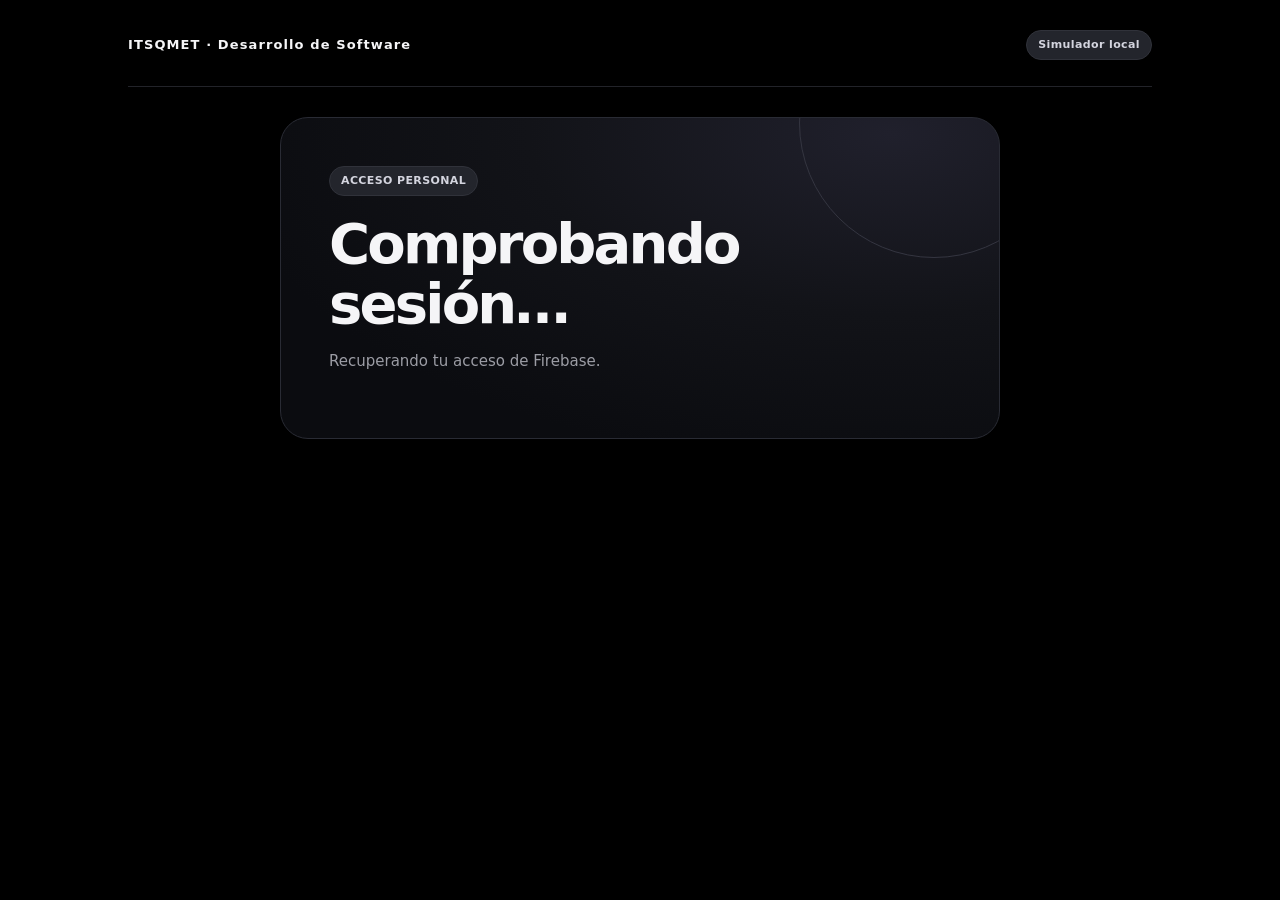
<file: nucleo1.html>
<!doctype html><html lang="es"><head><meta charset="utf-8"><meta name="viewport" content="width=device-width,initial-scale=1"><title>Núcleo 1 · Simulador ITSQMET</title><link rel="stylesheet" href="styles.css"></head><body><main class="wrap"><div class="top"><div class="brand">ITSQMET · Desarrollo de Software</div><span class="pill">Simulador local</span></div><div id="app"></div></main><script>history.replaceState(null,'',location.pathname+'?nucleo=1')</script><script src="preguntas.js"></script><script src="app.js"></script></body></html>
</file>
<file: styles.css>
/* OLED dark · visual refinement */
:root{--bg:#000;--surface:#101115;--surface-raised:#17191e;--line:#292b31;--ink:#f5f5f7;--sub:#9c9da5;--accent:#d5d9ff;--success:#58dca0;--danger:#ff7e89;--warning:#ffb454;--radius:22px;color-scheme:dark;font-family:-apple-system,BlinkMacSystemFont,"SF Pro Display","Segoe UI",Inter,system-ui,sans-serif;background:#000;color:var(--ink);font-synthesis:none}
*,*::before,*::after{box-sizing:border-box}html{scroll-behavior:smooth}body{margin:0;background:#000;color:var(--ink);-webkit-font-smoothing:antialiased}button,input,select{font:inherit}button{cursor:pointer}button:disabled{cursor:not-allowed;opacity:.42}a{color:inherit;text-decoration:none}a:hover{color:#fff}
.wrap{max-width:1080px;margin:0 auto;padding:24px 28px 84px}.top{display:flex;justify-content:space-between;align-items:center;gap:16px;padding:6px 0 26px;border-bottom:1px solid #222329;margin-bottom:30px}.brand{font-size:13px;letter-spacing:.085em;font-weight:800;white-space:nowrap}.brand span{font-weight:500;color:#8d8e98}.pill{display:inline-flex;align-items:center;justify-content:center;gap:6px;background:#23252c;color:#d4d5df;border:1px solid #30323a;border-radius:999px;font-size:11px;letter-spacing:.035em;font-weight:750;padding:7px 11px;line-height:1.25}.muted{color:var(--sub)}.small,.subtle{font-size:13px}.subtle{color:#8c8d98}.eyebrow{font-size:10px;font-weight:800;letter-spacing:.17em;color:#888a96}.section-meta{font-size:12px;color:#8e8f9a}
.hero{position:relative;overflow:hidden;background:radial-gradient(ellipse at 85% 5%,#20202c 0%,#121318 42%,#0b0c10 78%);border:1px solid #292b34;border-radius:28px;padding:clamp(25px,5vw,48px);margin-bottom:18px}.hero::before{content:"";position:absolute;right:-70px;top:-130px;width:270px;height:270px;border-radius:50%;border:1px solid #343540;pointer-events:none}.hero-kicker{display:flex;align-items:center;gap:9px;color:#babdc8;font-size:10px;font-weight:800;letter-spacing:.16em}.live-dot{width:7px;height:7px;background:#8e9cff;border-radius:50%;box-shadow:0 0 0 4px #8e9cff1d}.text-gradient{background:linear-gradient(110deg,#fff,#b5b8e2);color:transparent;background-clip:text}h1{font-size:clamp(33px,5vw,56px);letter-spacing:-.05em;line-height:1.08;margin:18px 0 14px;font-weight:760;max-width:700px}h2{font-size:21px;letter-spacing:-.035em;line-height:1.25;margin:0 0 12px;font-weight:700}h3{margin:0 0 8px}.hero p{font-size:15px;line-height:1.7;max-width:640px}
.grid{display:grid;grid-template-columns:repeat(2,minmax(0,1fr));gap:14px}.card{background:var(--surface);border:1px solid var(--line);border-radius:var(--radius);padding:25px;min-width:0;transition:border-color .2s,transform .2s}.card:hover{border-color:#434551}.card p{font-size:14px;line-height:1.7;color:#a7a8b2}.modes .card{min-height:265px;display:flex;align-items:flex-start;flex-direction:column}.modes .card .btn{margin-top:auto}.mode-icon{display:flex;align-items:center;justify-content:center;width:42px;height:42px;border:1px solid #3a3c49;border-radius:13px;color:#bfc5ff;background:#1b1d28;font-weight:800;font-size:13px;margin-bottom:16px}.mode-card .pill{margin-bottom:14px}.study-card{display:flex;flex-direction:column;align-items:flex-start;min-height:204px}.study-card .btn{margin-top:auto}.study-card h2{margin-top:16px!important}.section-head{display:flex;align-items:end;justify-content:space-between;gap:12px;margin:34px 0 16px}.section-head .section{margin:5px 0 0}.section{margin:32px 0 16px}.stats{display:grid;grid-template-columns:repeat(3,minmax(0,1fr));gap:11px;margin-top:25px}.stat{padding:17px;background:#090b10;border:1px solid #2b2c36;border-radius:16px;min-width:0}.big{font-size:clamp(26px,3.8vw,38px);font-weight:800;letter-spacing:-.05em;font-variant-numeric:tabular-nums}.stat .muted{font-size:12px;display:block;margin-top:6px}
.btn{display:inline-flex;justify-content:center;align-items:center;gap:8px;border:1px solid transparent;border-radius:12px;background:#e5e7fa;color:#11121a;padding:12px 18px;min-height:44px;font-size:13px;font-weight:750;text-align:center;transition:transform .16s,background .16s,box-shadow .16s}.btn:hover{transform:translateY(-1px);background:#fff;color:#11121a}.btn:active{transform:scale(.985)}.btn.alt{background:#272931;color:#f4f4f7;border-color:#343640}.btn.alt:hover{background:#343640;color:#fff}.btn.ghost{background:#121318;color:#c8cad6;border-color:#393a44}.actions{display:flex;align-items:center;gap:10px;flex-wrap:wrap;margin-top:23px}.actions .btn{min-width:120px}.row{display:flex;align-items:center;justify-content:space-between;gap:14px;flex-wrap:wrap}.review{padding:19px 21px;border:1px solid #303139;border-radius:17px;background:#101115;margin:12px 0;overflow-wrap:anywhere}.review p{white-space:pre-wrap;line-height:1.65}.history-row .btn{min-width:124px}.question{font-size:clamp(18px,2.7vw,23px);line-height:1.55;letter-spacing:-.018em;white-space:pre-wrap;overflow-wrap:anywhere;margin:23px 0}.option{display:flex;align-items:flex-start;gap:13px;background:#14161b;border:1px solid #33353e;border-radius:13px;padding:16px;margin:10px 0;line-height:1.55;cursor:pointer;overflow-wrap:anywhere;transition:background .16s,border-color .16s}.option:hover{background:#1d2028;border-color:#555763}.option:has(input:checked){border-color:#b6bbfa;background:#252637}.option input{margin-top:5px;accent-color:#bbc1ff}.bar{height:6px;border-radius:99px;background:#292b32;overflow:hidden;margin:18px 0}.bar>div{height:100%;background:#c6cbff;border-radius:99px;transition:width .2s}.clock{display:inline-flex;align-items:center;background:#3b2615;color:#ffc17b;border:1px solid #81572f;border-radius:9px;padding:5px 9px;font-size:18px;font-weight:850;font-variant-numeric:tabular-nums;letter-spacing:.025em}.notice{padding:17px 19px;border:1px solid #3a3b4b;background:#1a1b25;border-radius:14px;margin:17px 0;line-height:1.65;font-size:14px}.result{padding:17px;border-radius:13px;margin-top:17px}.good{border-left:3px solid var(--success);background:#0c1e17}.bad{border-left:3px solid var(--danger);background:#251317}.result.good{background:#0c2319}.result.bad{background:#2a151b}.status-good{background:#103d2b;color:#83efb7;border-color:#245a43}.status-bad{background:#4c2029;color:#ffacb4;border-color:#803743}.answer-correct{color:#79eab0!important;font-weight:750}.answer-user{color:#ffaaa3!important;font-weight:650}.check{display:flex;align-items:flex-start;gap:11px;padding:10px 0;line-height:1.5}.check input{width:18px;height:18px;accent-color:#68d9a2;flex-shrink:0;margin:2px 0}.check:has(input:checked){color:#87eeb8}.formline{display:flex;align-items:center;flex-wrap:wrap;gap:12px;margin:14px 0 20px}select,input[type=text]{background:#15171d;color:#fff;border:1px solid #454752;border-radius:11px;padding:13px;min-width:160px;max-width:100%}.pill .clock{margin:-3px -7px -3px 5px}footer{font-size:12px;line-height:1.65;color:#80828d;margin:42px 0 0}.top .pill{white-space:nowrap}button:focus-visible,a:focus-visible,input:focus-visible,.option:focus-within{outline:2px solid #b4bbff;outline-offset:3px}
@media(max-width:700px){.wrap{padding:17px 15px 55px}.top{padding:4px 0 19px;margin-bottom:19px}.brand{font-size:11px}.top .pill{font-size:10px;padding:6px 9px}.hero{border-radius:22px;padding:26px 22px}.hero p{font-size:14px}.grid{grid-template-columns:1fr;gap:11px}.card{border-radius:18px;padding:21px}.modes .card{min-height:230px}.stats{gap:7px}.stat{padding:12px 10px;border-radius:12px}.stat .muted{font-size:10px}.stat .big{font-size:clamp(22px,6vw,30px)}.section-head{margin-top:29px}.section-head .section{font-size:21px}.study-card{min-height:174px}.question{font-size:19px}.option{padding:15px 13px;min-height:55px}.btn{min-height:46px}.actions .btn{flex:1 1 auto}.clock{font-size:17px}.review{padding:17px}.history-row .row{align-items:stretch}.history-row .btn{width:100%}}
@media(prefers-reduced-motion:reduce){*,*::before,*::after{scroll-behavior:auto!important;transition:none!important;animation:none!important}}

/* Review system v4 — neutral surfaces and restrained semantic accents */
.quiz-toolbar{display:flex;align-items:center;justify-content:space-between;gap:18px;min-height:62px;margin:2px 0 22px}.back-link{display:inline-flex;align-items:center;gap:10px;min-height:42px;padding:7px 14px 7px 8px;color:#c9cad4;font-size:13px;font-weight:650;border:1px solid transparent;border-radius:13px;white-space:nowrap;transition:background .15s,border-color .15s}.back-link:hover{background:#181a20;border-color:#333640;color:#fff}.back-chevron{display:inline-flex;justify-content:center;align-items:center;width:28px;height:28px;background:#202229;border:1px solid #353842;border-radius:9px;color:#d7daee;font-size:24px;font-weight:350;line-height:1}.timer-label{display:inline-flex;align-items:center;gap:12px;background:#14151a;border:1px solid #303139;border-radius:14px;padding:8px 9px 8px 16px;font-size:11px;font-weight:800;letter-spacing:.075em;color:#aeb0bc;white-space:nowrap}.timer-label .clock{font-size:19px;background:#352414;border:1px solid #79502d;color:#ffbc6a;border-radius:9px;padding:8px 11px}.quiz-card{margin-top:0!important;padding:clamp(20px,3vw,32px);background:#0e1015}.hero-nav{display:flex;align-items:center;gap:12px;flex-wrap:wrap;margin-bottom:14px}.hero-nav .back-link{margin-left:-8px}.hero-nav .pill{font-size:10px}
.review-answer{position:relative;background:#111318!important;border:1px solid #30333b!important;border-left:1px solid #30333b!important;border-radius:18px;padding:22px 25px;margin:12px 0;box-shadow:none}.review-answer::before{content:"";position:absolute;left:0;top:21px;bottom:21px;width:3px;border-radius:0 3px 3px 0;background:#51d49b}.review-answer.is-incorrect::before{background:#ee858c}.review-head{display:flex;justify-content:space-between;align-items:center;gap:12px;margin-bottom:18px}.review-index{font-size:11px;font-weight:600;color:#858997;white-space:nowrap}.review-answer .status-good{background:#173126;border-color:#284d3a;color:#9de8bf}.review-answer .status-bad{background:#352026;border-color:#61373f;color:#f4b1b5}.review-question{margin:0 0 20px!important;color:#f1f1f4;font-size:15px;font-weight:600;line-height:1.65!important;letter-spacing:-.008em}.review-question b{font-weight:650}.answer-line{display:grid;grid-template-columns:minmax(110px,150px) minmax(0,1fr);align-items:start;gap:16px;padding:13px 0;border-top:1px solid #2a2d34}.answer-label{font-size:12px;font-weight:650;color:#9b9da8;line-height:1.55}.answer-line p{margin:0!important;font-size:13px;line-height:1.65!important;overflow-wrap:anywhere}.review-answer .answer-user{color:#e9c3bb!important;font-weight:500}.review-answer.is-correct .answer-user{color:#d9dbe2!important}.review-answer .answer-correct{color:#93e7ba!important;font-weight:600}.review-answer>.subtle{margin:17px 0 0;padding-top:12px;border-top:1px solid #262830;font-size:11px;line-height:1.5;overflow-wrap:anywhere}.review-answer>.muted{font-size:12px;line-height:1.6}
.result .answer-line{grid-template-columns:minmax(110px,150px) minmax(0,1fr);margin-top:9px}.result .answer-line .answer-correct{margin:0}.result.good,.result.bad{background:#15171b;border:1px solid #32353d;border-left:3px solid #54d29a}.result.bad{border-left-color:#f08b92}.result .answer-user{color:#f2b5af!important}
@media(max-width:700px){.quiz-toolbar{gap:8px;min-height:54px;margin:0 0 16px}.back-link{padding:5px 8px 5px 4px;font-size:12px;gap:6px}.back-chevron{width:27px;height:27px}.timer-label{gap:7px;padding:6px 6px 6px 10px;font-size:10px;letter-spacing:.03em}.timer-label .clock{font-size:15px;padding:8px}.quiz-card{padding:20px 16px}.hero-nav{gap:7px}.review-answer{padding:19px 17px}.review-head{align-items:flex-start;gap:8px}.review-index{font-size:10px}.review-question{font-size:14px}.answer-line{grid-template-columns:1fr;gap:4px;padding:11px 0}.answer-label{font-size:11px}.answer-line p{font-size:13px}.result .answer-line{grid-template-columns:1fr;gap:4px}}
@media(max-width:360px){.timer-label{font-size:0}.timer-label .clock{font-size:15px}.review-index{white-space:normal;text-align:right}}

/* Session recovery, refined navigation and restrained interactive controls */
.resume-time{display:inline-flex;align-items:center;gap:12px;margin:16px 0 6px;padding:12px 14px;border:1px solid #373a43;border-radius:14px;background:#15171d;color:#afb2bf;font-size:13px;font-weight:650}.resume-time .clock{font-size:19px}.transfer-input{display:block;width:100%;min-height:124px;resize:vertical;margin:12px 0 0;padding:15px;background:#090b0f;color:#d8daea;border:1px solid #41434e;border-radius:14px;font-family:ui-monospace,SFMono-Regular,Consolas,monospace;font-size:12px;line-height:1.6;overflow-wrap:anywhere}.transfer-input:focus-visible{outline:2px solid #b4bbff;outline-offset:3px}.btn.ghost:hover{background:#272a33;color:#fff}.quiz-toolbar{border-bottom:1px solid #23252d;padding-bottom:12px}.quiz-card{border-color:#2b2d35;box-shadow:0 12px 45px #0006}.review-answer{transition:border-color .18s ease}.review-answer:hover{border-color:#464853!important}.review-answer.is-correct .answer-user{color:#bfc7d2!important}.review-answer .answer-line:last-of-type{padding-bottom:15px}.option input{width:17px;height:17px;flex:0 0 17px}.option span{flex:1}.option b{display:inline-flex;align-items:center;justify-content:center;min-width:24px;color:#e1e3ef}.hero-nav .back-link{align-self:center}.card,.hero,.review{max-width:100%}@media(max-width:700px){.resume-time{width:100%;justify-content:space-between}.transfer-input{font-size:11px}.quiz-toolbar{padding-bottom:11px}.review-answer{border-radius:16px}.quiz-card{border-radius:18px}}

/* Detailed practical tasks and transfer controls */
.dashboard-tools{margin:0 0 20px;justify-content:flex-end}.dashboard-tools .btn{font-size:12px;min-height:40px;background:#1a1c23;border:1px solid #353743;color:#d9dbe6}.practical-steps{margin:25px 0;padding:23px 24px;background:#111318;border:1px solid #31343e;border-radius:18px}.practical-steps h2{font-size:19px;margin-bottom:15px}.practical-steps ol{margin:0;padding-left:23px}.practical-steps li{padding:0 0 14px 7px;line-height:1.65;color:#d5d7e0;font-size:14px}.practical-steps li:last-child{padding-bottom:0}.hero-nav{min-height:42px;align-items:center}.hero-nav .back-link{margin:0;padding:6px 11px 6px 6px}.hero-nav .pill{align-self:center}.dashboard-tools .btn:hover{background:#292c35;color:#fff}@media(max-width:700px){.dashboard-tools{justify-content:stretch}.dashboard-tools .btn{width:100%}.practical-steps{padding:19px 16px}.practical-steps li{font-size:13px}.hero-nav{gap:12px}}

/* Transfer navigation and academic score */
.hero-nav{display:flex;align-items:center;gap:10px;flex-wrap:wrap}.hero-nav>.back-link{height:42px;margin:0}.hero-nav>button.back-link{background:transparent;border:1px solid transparent;color:#c9cad4}.hero-nav>button.back-link:hover{background:#181a20;border-color:#333640}.score-contribution{display:inline-flex;align-items:center;gap:12px;flex-wrap:wrap;padding:13px 16px;margin:9px 0 2px;background:#171a20;border:1px solid #333742;border-radius:13px;color:#b4b7c3;font-size:14px}.score-contribution b{color:#f1f2ff;font-size:17px;font-variant-numeric:tabular-nums}@media(max-width:600px){.hero-nav{gap:6px}.hero-nav>.back-link{padding:5px 7px;font-size:12px}.hero-nav .pill{flex:0 1 auto}}

/* Firebase cloud transfer */
.cloud-panel{background:#111319;border:1px solid #353843;border-radius:18px;padding:23px;margin:20px 0}.cloud-panel h2{margin:15px 0 8px}.cloud-panel .muted{font-size:13px;line-height:1.7}.pin-row{display:flex;align-items:center;gap:12px;margin:11px 0 4px}.pin-row input{width:120px;min-width:0;text-align:center;letter-spacing:.22em;font-size:22px;font-weight:800;font-variant-numeric:tabular-nums}.pin-output{font-size:clamp(27px,5vw,42px);font-weight:850;letter-spacing:.24em;font-variant-numeric:tabular-nums;color:#c8ccff;min-height:30px;margin:10px 0}.legacy-transfer{border-top:1px solid #31343d;margin-top:20px;padding-top:17px}.legacy-transfer summary{cursor:pointer;color:#b8bbcb;font-size:13px;font-weight:650}.legacy-transfer .actions{margin-top:12px}@media(max-width:600px){.cloud-panel{padding:19px 15px}.pin-row{flex-wrap:wrap}.pin-row .btn{flex:1}.cloud-panel .actions .btn{width:100%}}

.auth-panel{padding:17px 0 20px;border-bottom:1px solid #31343d;margin:14px 0 19px}.auth-panel label{display:block;margin:12px 0 6px}.auth-panel input{display:block;width:100%;max-width:420px;background:#0b0d12;border:1px solid #3a3e49;border-radius:12px;padding:13px 14px;color:#f4f5fa;font-size:14px}.auth-panel input:focus-visible{outline:2px solid #a9b2fa;outline-offset:2px}.auth-panel .actions{margin:14px 0 8px;gap:9px}.auth-panel .btn{min-height:41px}.auth-panel .subtle{overflow-wrap:anywhere}@media(max-width:600px){.auth-panel .actions .btn{flex:1 1 135px}}

/* Login-first screen */
.login-hero{max-width:720px;margin:28px auto 0}.login-hero .auth-panel{max-width:470px;margin:24px auto 0;padding:22px;border:1px solid #303440;border-radius:18px;background:#111319}.login-hero .auth-panel input{max-width:none}.login-hero .auth-panel .actions{display:flex;gap:12px;flex-wrap:wrap}.login-hero .auth-panel .btn{flex:1 1 165px}.login-hero #login-status{margin-top:12px;min-height:18px}

/* UX/UI refinements v16: readable contrast, keyboard/touch affordances, reduced motion */
:where(button,a,input,select,textarea,summary):focus-visible{outline:3px solid #b9c4ff;outline-offset:3px}
:where(.btn,.option,.back-link){-webkit-tap-highlight-color:transparent}
.option:focus-within{outline:2px solid #b9c4ff;outline-offset:2px}
.option input{flex:0 0 auto;min-width:17px;min-height:17px}
.quiz-card{min-width:0;overflow-wrap:anywhere}
.quiz-toolbar{gap:12px}
.timer-label,.clock{font-variant-numeric:tabular-nums}
.review-question,.answer-line{overflow-wrap:anywhere}
.saved-banner{margin-bottom:18px}
@media(max-width:600px){.wrap{padding:15px 15px 60px}.quiz-card{padding:19px 16px}.option{padding:15px 13px;min-height:52px}.question{line-height:1.48}.actions>.btn{flex:1 1 auto}.review{padding:17px 15px}.top{margin-bottom:20px}}
@media(prefers-reduced-motion:reduce){*,*::before,*::after{scroll-behavior:auto!important;animation-duration:.01ms!important;animation-iteration-count:1!important;transition-duration:.01ms!important}}

/* Guided examiner and review filters */
.review-filters{display:flex;gap:9px;flex-wrap:wrap;margin:20px 0 14px}.review-filters .btn{min-width:auto}.review-filters .is-active{border-color:#c2c9ff;background:#37394f;color:#fff}
.review-answer[hidden]{display:none!important}
.guided-grid{display:grid;grid-template-columns:minmax(0,1fr);margin:16px 0 4px}.guided-grid .guided-card{min-height:0;background:linear-gradient(110deg,#151622,#101115)}.guided-card .btn{margin-top:10px}.guided-card p{max-width:670px}
.vg-shell{max-width:830px;margin:0 auto}.vg-top{display:flex;gap:10px;justify-content:space-between;align-items:center;flex-wrap:wrap;margin:8px 0 18px}.vg-panel{background:radial-gradient(ellipse at 50% 0,#202236 0%,#121318 48%,#0a0c10 100%);border:1px solid #343743;border-radius:26px;padding:clamp(18px,4.5vw,38px)}.vg-panel h1{font-size:clamp(27px,5vw,39px);margin:12px 0 10px}.vg-question{font-size:clamp(19px,3vw,25px);line-height:1.42;margin:24px 0 18px;white-space:pre-wrap;overflow-wrap:anywhere}.vg-orb{display:flex;align-items:center;justify-content:center;width:72px;height:72px;border-radius:50%;background:radial-gradient(circle at 30% 20%,#6c729e,#3b4277 53%,#20243c);border:2px solid #939dd8;color:#f6f6ff;font-size:39px;box-shadow:0 0 42px #6579e532;margin:2px auto 16px}.vg-options{display:grid;gap:10px}.vg-option{color:#f2f3fb;background:#181a23;border:1px solid #3d4050;border-radius:13px;padding:16px;min-height:56px;text-align:left;font:inherit;line-height:1.5;display:flex;gap:12px;align-items:start;cursor:pointer;overflow-wrap:anywhere}.vg-option strong{color:#c8cdfd}.vg-option:hover,.vg-option:focus-visible{border-color:#b3bdff;background:#232538}.vg-option.is-selected{border-color:#bbc5ff;background:#313453}.vg-option:disabled{opacity:.65;cursor:default}.vg-actions{display:flex;gap:10px;flex-wrap:wrap;margin:16px 0}.vg-actions .btn{flex:1 1 160px}.vg-status{color:#d7daed;font-size:14px;min-height:24px;line-height:1.5}.vg-feedback{padding:16px;border-radius:14px;margin-top:16px;line-height:1.6;white-space:pre-wrap}.vg-feedback.good{color:#82e5af;background:#102b1f;border:1px solid #2a7553}.vg-feedback.bad{color:#ffb3b9;background:#331b23;border:1px solid #84454d}.vg-feedback[hidden],.vg-actions[hidden]{display:none!important}
@media(max-width:600px){.vg-panel{padding:19px 15px}.vg-orb{height:62px;width:62px;font-size:34px}.vg-option{padding:14px 12px}.vg-actions .btn{flex:1 1 130px}.review-filters .btn{flex:1 1 120px}}
@media(prefers-reduced-motion:reduce){.vg-orb{box-shadow:none}}

/* v19 — data saver, review navigation and low-data defaults */
.data-saving-card{margin:15px 0 18px;padding:20px 24px}
.data-saving-card h2{margin-bottom:4px;font-size:17px}
.data-saving-card p{margin:4px 0 6px;max-width:610px}
.data-switch{display:inline-flex;align-items:center;gap:10px;cursor:pointer;white-space:nowrap;font-size:13px;font-weight:750}
.data-switch input{appearance:none;-webkit-appearance:none;position:relative;width:48px;height:28px;border:1px solid #606477;border-radius:30px;background:#343642;margin:0;cursor:pointer;flex:0 0 auto;transition:background .15s}
.data-switch input::before{content:"";position:absolute;top:3px;left:3px;width:20px;height:20px;border-radius:50%;background:white;transition:transform .15s}
.data-switch input:checked{background:#5265ab;border-color:#a4b4ff}
.data-switch input:checked::before{transform:translateX(20px)}
.data-switch input:focus-visible{outline:3px solid #b9c4ff;outline-offset:3px}
.review-bottom{margin:26px 0 50px;justify-content:center}.review-bottom .btn{min-width:190px}
@media(max-width:650px){.data-saving-card .row{align-items:flex-start;flex-direction:column}.data-saving-card{padding:19px 16px}.review-bottom .btn{width:100%}}
.data-saver .vg-orb{box-shadow:none}

/* v21 – progreso y práctica adaptativa */
.adaptive-card{margin:16px 0 18px;padding:21px 24px}
.adaptive-card h2{font-size:19px;margin:0 0 5px}
.adaptive-card p{margin:3px 0 7px}
.adaptive-card .pill{white-space:normal;text-align:center}
.adaptive-metrics{display:grid;grid-template-columns:repeat(3,minmax(0,1fr));gap:10px;margin:16px 0}
.adaptive-metrics>div{padding:14px;background:#191b23;border:1px solid #343644;border-radius:12px;display:flex;flex-direction:column;gap:3px}
.adaptive-metrics b{font-size:23px;font-variant-numeric:tabular-nums}
.adaptive-metrics span{font-size:12px;color:#aeb0bf}
@media(max-width:650px){.adaptive-card{padding:18px 15px}.adaptive-metrics>div{padding:11px 8px}.adaptive-metrics b{font-size:19px}.adaptive-metrics span{font-size:11px}}
</file>
